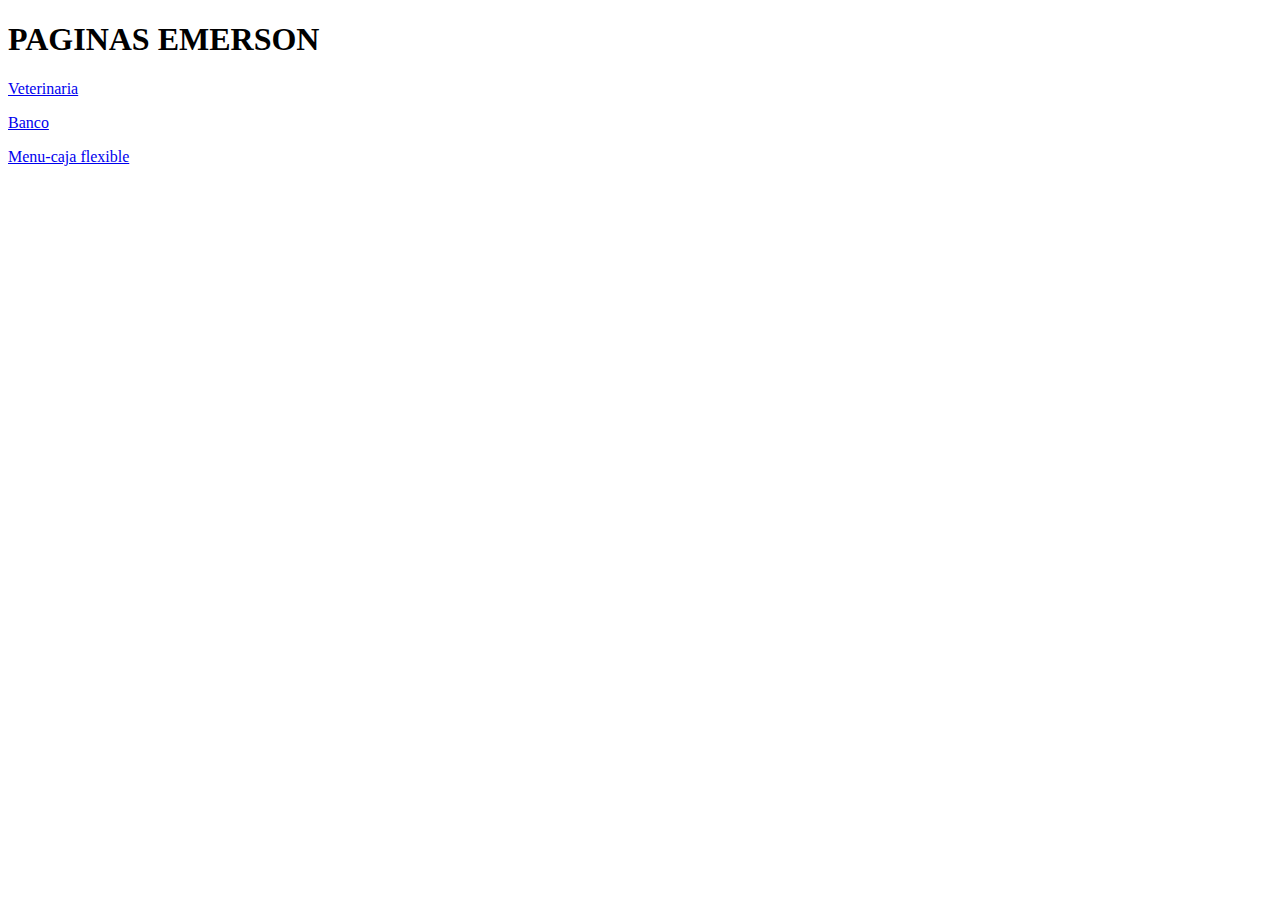
<file: index.html>
<!DOCTYPE html>
<html>
  <head>
    <title>PAGINA EMERSON</title>
    <meta charset="utf-8">
    <title> PAGINAS </title>
    <h1>PAGINAS  EMERSON</h1>
  <p><a href="veterinaria/veterinaria.html"> Veterinaria </a>  </p>
  <p><a href="banco/banco.html"> Banco </a>  </p>
  <p><a href="menu/menu.html"> Menu-caja flexible </a>  </p>
  </head>
  </html>
</file>
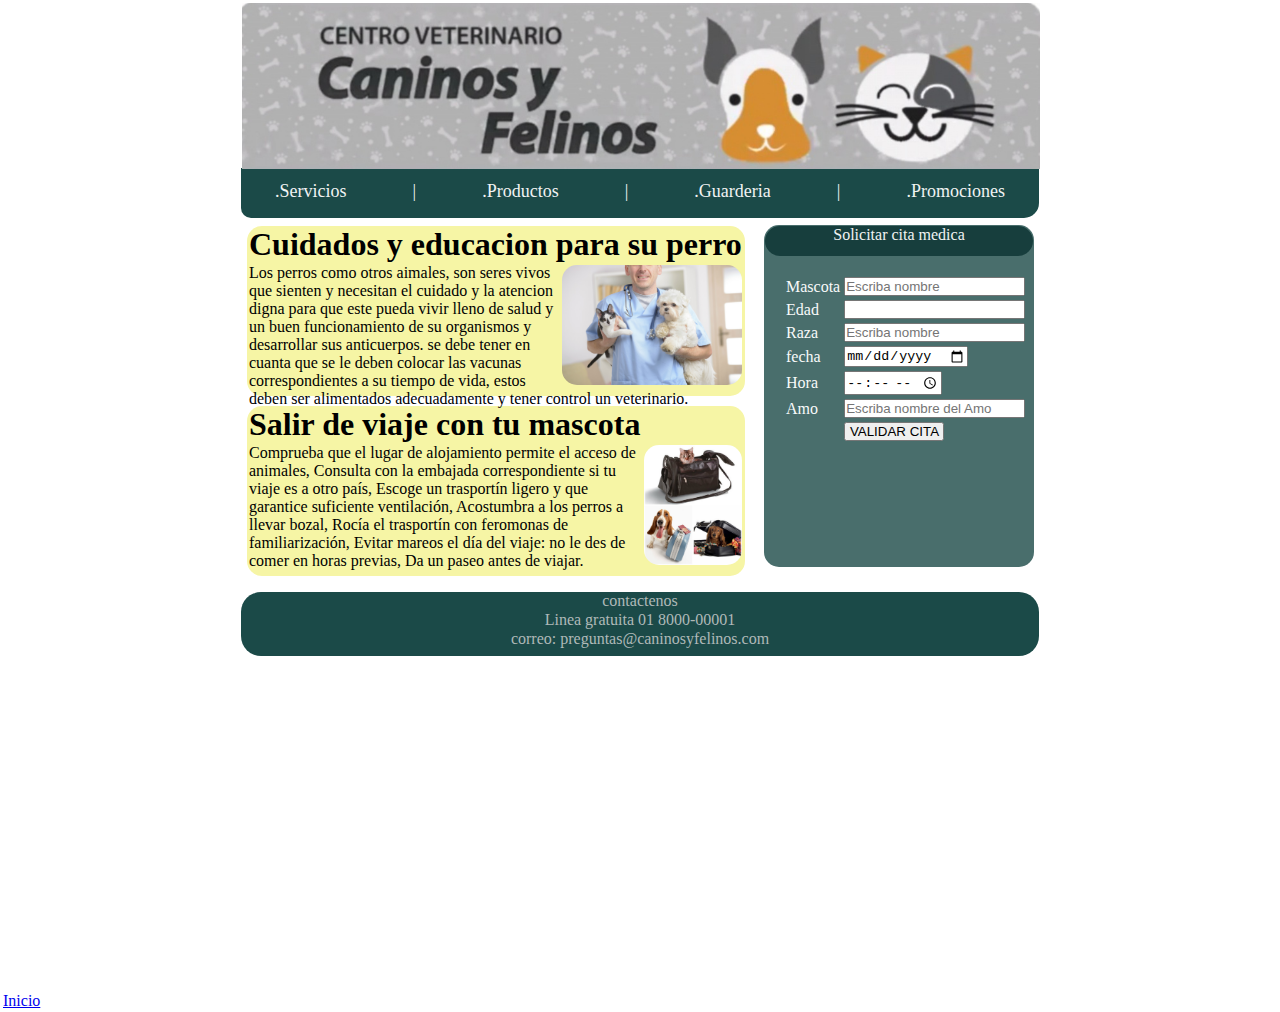
<file: veterinaria/index.html>
<!DOCTYPE html>
<html>
  <head>
    <title>PAGINA EMERSON</title>
    <meta charset="utf-8">
    <link rel="stylesheet"   href="estilos.css">

  </head>
  <body>
    <main>
     <header> <img src="perro.jpg" alt=""> </header>
     <nav>
     <ul>
       <li>.Servicios</li>
       <li>|</li>
       <li>.Productos</li>
       <li>|</li>
       <li>.Guarderia</li>
       <li>|</li>
       <li>.Promociones</li>
     </ul>
     </nav>
     <section>
       <article> <div class="art1">
         <h1>Cuidados y educacion para su perro</h1>
         <p><img src="cuidados.jpg" alt="30px;">
           Los perros como otros aimales,
         son seres vivos que sienten y
       necesitan el cuidado y la atencion digna
     para que este pueda vivir lleno de salud
   y un buen funcionamiento de su organismos y
 desarrollar sus anticuerpos. se debe tener en cuanta
que se le deben colocar las vacunas correspondientes
a su tiempo de vida, estos deben ser alimentados
adecuadamente y tener control un veterinario. </p>
       </div> </article>
       <article> <div class="art2">
      <h1>Salir de viaje con tu mascota</h1>
      <p><img src="viaje.jpg" alt="30px;">
        Comprueba que el lugar de alojamiento permite el acceso de animales,
        Consulta con la embajada correspondiente si tu viaje es a otro país,
        Escoge un trasportín ligero y que garantice suficiente ventilación,
        Acostumbra a los perros a llevar bozal,
        Rocía el trasportín con feromonas de familiarización,
        Evitar mareos el día del viaje: no le des de comer en horas previas,
        Da un paseo antes de viajar.
     </p>

       </div>  </article>
      </section>
      <aside>
       <header> Solicitar cita medica</header>
       <form  action= method=>
         <table>
           <tr>
             <td><label for="nom"> Mascota</label> </td>
             <td><input type="text" name="nom" value="" placeholder="Escriba nombre"> </td>
           </tr>
           <tr>
             <td><label for="edad"> Edad</label> </td>
             <td><input type="number" name="edad"  </td>
           </tr>
           <tr>
             <td><label for="r"> Raza</label> </td>
             <td><input type="text" name="nom" value="" placeholder="Escriba nombre"> </td>
           </tr>
           <tr>
             <td><label for="f"> fecha</label> </td>
             <td><input type="date" name="f"  </td>
           </tr>
           <tr>
             <td><label for="hora"> Hora</label> </td>
             <td><input type="time" name="hora" </td>
           </tr>
           <tr>
             <td><label for="amo"> Amo </label> </td>
             <td><input type="text" name="amo" value="" placeholder="Escriba nombre del Amo"> </td>
            <tr>
              <td><label for="button"> </label> </td>
              <td><input type="button" name="button" value=" VALIDAR CITA " placeholder="Validar cita" </td>
            </tr>
         </tr>
         </table>

       </form>
      </aside>
      <footer>
<p>contactenos</p>
<p>Linea gratuita 01 8000-00001</p>
<p>correo: preguntas@caninosyfelinos.com</p>

       </footer>
    </main>

    <a  href = " ../index.html " > Inicio </a>
  </body>
</html>
</file>
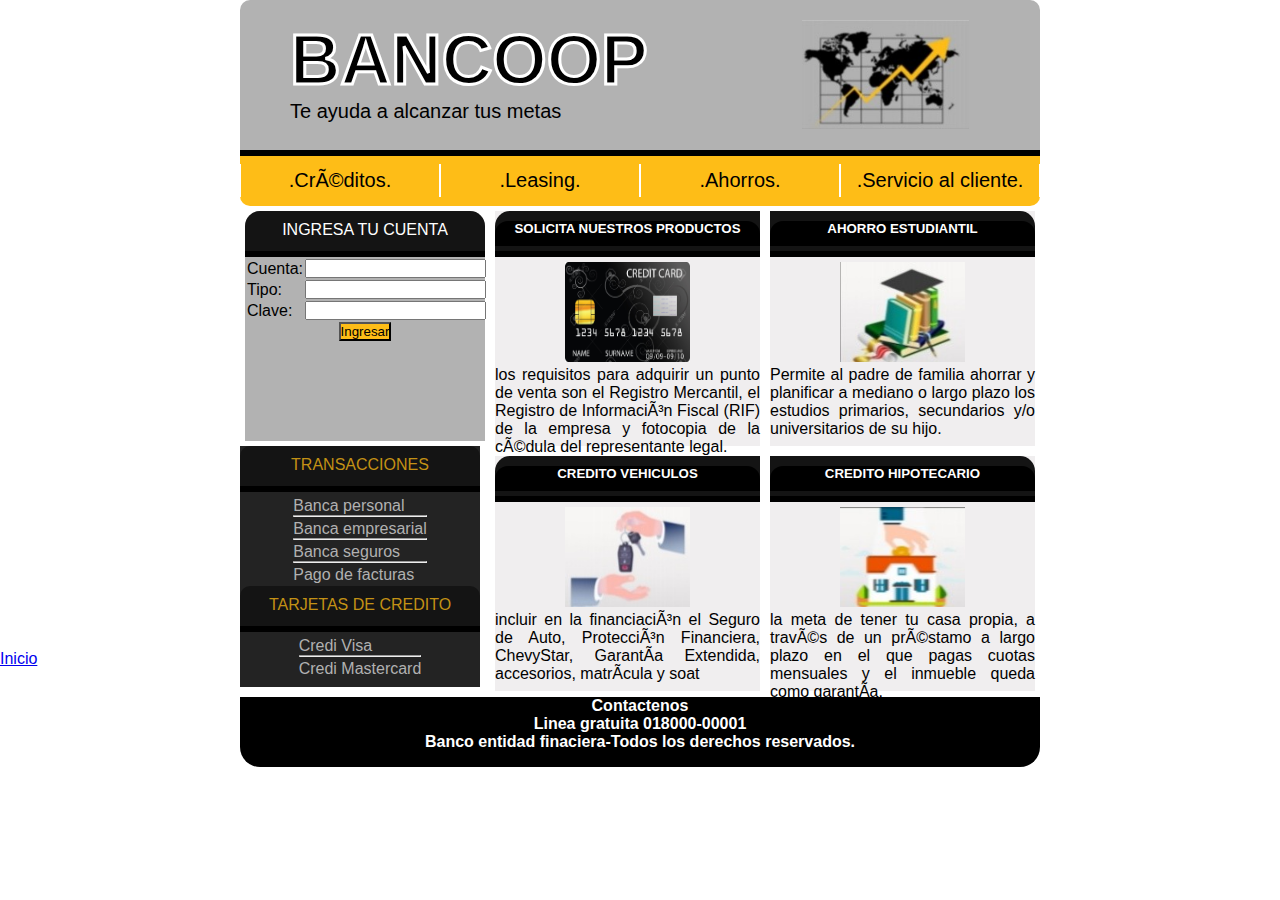
<file: banco/banco.html>
<!DOCTYPE html>
<html>
   <head>
     <html lang="en"

    <meta charset="UTF-8">
     <link rel="stylesheet" href="estilosb.css">
   </head>
  <body>
     <main>
       <header>
      <div id="titulo">
      <h1>BANCOOP</h1>
      <p>Te ayuda a alcanzar tus metas</p>
      </div>
      <div id="logo">
      <img src="logo.jpg">
      </div>
    </header>
     <nav>
      <ol>
       <li><a href="">.Créditos.</a></li>
       <li><a href="">.Leasing.</a></li>
       <li><a href="">.Ahorros.</a></li>
       <li><a href="">.Servicio al cliente.</a></li>
       </ol>
     </nav>
      <section class="servicios">
        <article><header class="titulo" style="border-radius: 0px 15px 0px 0px"><h5>AHORRO ESTUDIANTIL</h5></header>
          <img src="ahorro.jpg" alt="">
          <p>Permite al padre de familia ahorrar y planificar
            a mediano o largo plazo los estudios primarios, secundarios y/o universitarios de su hijo.</P>
        </article>
        <article><header class="titulo" style="border-radius: 15px 0px 0px 0px"><h5>SOLICITA NUESTROS PRODUCTOS</h5></header>
          <img src="productos.jpg" alt="">
          <p>los requisitos para adquirir un punto de venta son el Registro Mercantil, el Registro de Información Fiscal (RIF)
            de la empresa y fotocopia de la cédula  del representante legal.</P>
        </article>
        <article><header class="titulo" style="border-radius: 0px 15px 0px 0px"><h5>CREDITO HIPOTECARIO</h5></header>
          <img src="credito.jpg" alt="">
          <p>la meta de tener tu casa propia, a través de un préstamo a
             largo plazo en el que pagas cuotas mensuales y el inmueble queda como garantía.</P>
        </article>
        <article><header class="titulo" style="border-radius: 15px 0px 0px 0px"><h5>CREDITO VEHICULOS</h5></header>
          <img src="master.jpg" alt="">
          <p> incluir en la financiación el Seguro de Auto,
            Protección Financiera, ChevyStar, Garantía Extendida, accesorios, matrícula y soat</P>
        </article>
      </section>
      <article class="aparte"><center><header class="titulo" style="border-radius: 15px 15px 0px 0px"><label>INGRESA TU CUENTA</label></header>
  			<table>
  				<tr>
  					<td class="datos"><label>Cuenta:</label></td>
  					<td class="datos"><input type="text" name=""></td>
  				</tr>
  				<tr>
  					<td class="datos"><label>Tipo:</label></td>
  					<td class="datos"><input type="text" name=""></td>
  				</tr>
  				<tr>
  					<td class="datos"><label>Clave:</label></td>
  					<td class="datos"><input type="text" name=""></td>
  				</tr>
  			</table><button>Ingresar</button></center>
  		</article>
  		<article class="aparte1"><center>
  			<header class="titulo"; style="color: #C39115">TRANSACCIONES</header>
  			<table>
  				<tr>
  					<td class="textos">Banca personal <hr></td>
  					<td class="textos">Banca empresarial <hr></td>
  					<td class="textos">Banca seguros <hr></td>
  					<td class="textos">Pago de facturas</td>
  				</tr>
  			</table>
  			<header class="titulo"; style="color: #C39115">TARJETAS DE CREDITO</header>
  			<table>
  				<tr>
  					<td class="textos">Credi Visa <hr></td>
  					<td class="textos">Credi Mastercard</td>
  				</tr>
  			</table>
  		</center>
    </article>

    <footer><p id="contactos"><center><h4>Contactenos <br>Linea gratuita 018000-00001 <br>Banco entidad finaciera-Todos los derechos reservados.</h4></p></center></footer>

    </main>
    <a  href = "../index.html " > Inicio </a>
  </body>

</html>
</file>
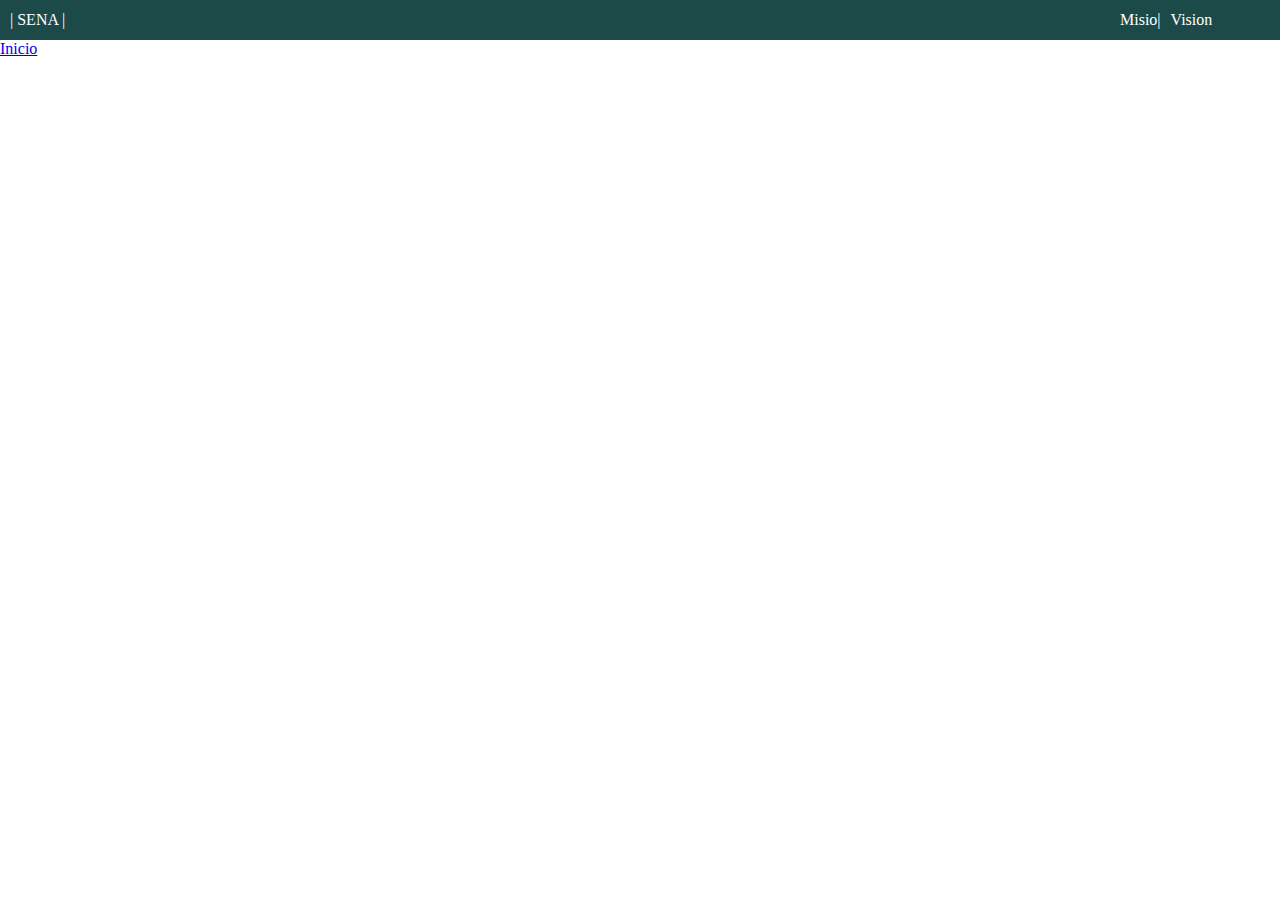
<file: menu/menu.html>
<!DOCTYPE html>
<!DOCTYPE html>
<html lang="en" >
  <head>
    <meta charset="utf-8">
    <meta http-equiv="X-UA-Compatible" content="IE=edge">
    <meta name="viewport" content="width=device-width, initial-scale=1">
    <link rel="stylesheet" href="menu.css">
    <title>Flex box</title>
  </head>
  <body>
    <nav>
      <div id="logo">| SENA |</div>
      <div>
        <ul id="ml">
          <li>Misio|</li>
          <li>Vision</li>
        </ul>
        <span id="ma"> | Menu |</span>
      </div>
    </nav>
    <a  href = "../index.html " > Inicio </a>
  </body>
</html>
</file>
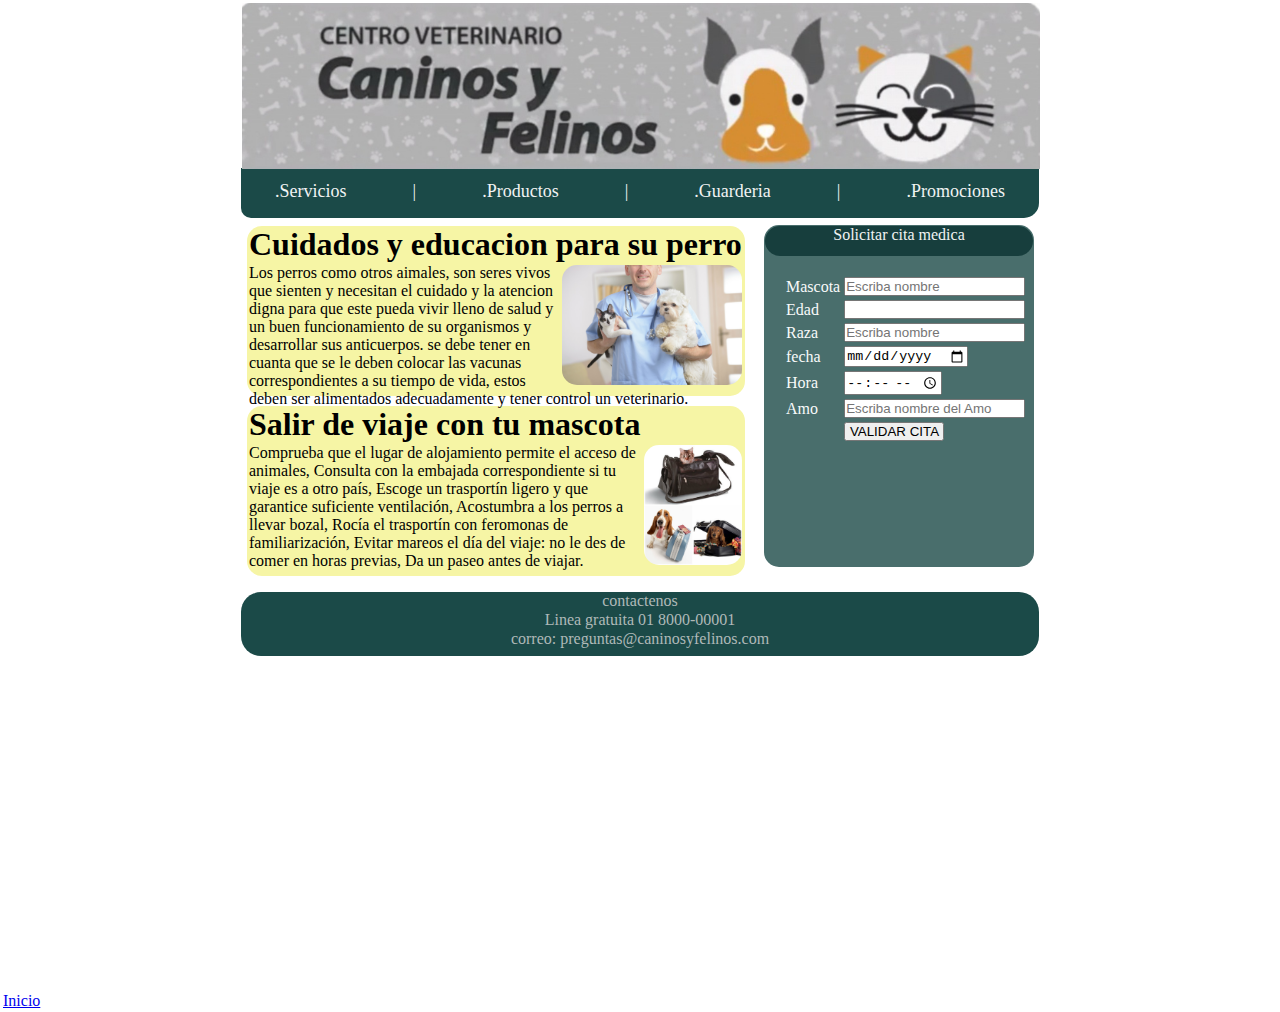
<file: veterinaria/veterinaria.html>
<!DOCTYPE html>
<html>
  <head>
    <title>PAGINA EMERSON</title>
    <meta charset="utf-8">
    <link rel="stylesheet"   href="estilos.css">

  </head>
  <body>
    <main>
     <header> <img src="perro.jpg" alt=""> </header>
     <nav>
     <ul>
       <li>.Servicios</li>
       <li>|</li>
       <li>.Productos</li>
       <li>|</li>
       <li>.Guarderia</li>
       <li>|</li>
       <li>.Promociones</li>
     </ul>
     </nav>
     <section>
       <article> <div class="art1">
         <h1>Cuidados y educacion para su perro</h1>
         <p><img src="cuidados.jpg" alt="30px;">
           Los perros como otros aimales,
         son seres vivos que sienten y
       necesitan el cuidado y la atencion digna
     para que este pueda vivir lleno de salud
   y un buen funcionamiento de su organismos y
 desarrollar sus anticuerpos. se debe tener en cuanta
que se le deben colocar las vacunas correspondientes
a su tiempo de vida, estos deben ser alimentados
adecuadamente y tener control un veterinario. </p>
       </div> </article>
       <article> <div class="art2">
      <h1>Salir de viaje con tu mascota</h1>
      <p><img src="viaje.jpg" alt="30px;">
        Comprueba que el lugar de alojamiento permite el acceso de animales,
        Consulta con la embajada correspondiente si tu viaje es a otro país,
        Escoge un trasportín ligero y que garantice suficiente ventilación,
        Acostumbra a los perros a llevar bozal,
        Rocía el trasportín con feromonas de familiarización,
        Evitar mareos el día del viaje: no le des de comer en horas previas,
        Da un paseo antes de viajar.
     </p>

       </div>  </article>
      </section>
      <aside>
       <header> Solicitar cita medica</header>
       <form  action= method=>
         <table>
           <tr>
             <td><label for="nom"> Mascota</label> </td>
             <td><input type="text" name="nom" value="" placeholder="Escriba nombre"> </td>
           </tr>
           <tr>
             <td><label for="edad"> Edad</label> </td>
             <td><input type="number" name="edad"  </td>
           </tr>
           <tr>
             <td><label for="r"> Raza</label> </td>
             <td><input type="text" name="nom" value="" placeholder="Escriba nombre"> </td>
           </tr>
           <tr>
             <td><label for="f"> fecha</label> </td>
             <td><input type="date" name="f"  </td>
           </tr>
           <tr>
             <td><label for="hora"> Hora</label> </td>
             <td><input type="time" name="hora" </td>
           </tr>
           <tr>
             <td><label for="amo"> Amo </label> </td>
             <td><input type="text" name="amo" value="" placeholder="Escriba nombre del Amo"> </td>
            <tr>
              <td><label for="button"> </label> </td>
              <td><input type="button" name="button" value=" VALIDAR CITA " placeholder="Validar cita" </td>
            </tr>
         </tr>
         </table>

       </form>
      </aside>
      <footer>
<p>contactenos</p>
<p>Linea gratuita 01 8000-00001</p>
<p>correo: preguntas@caninosyfelinos.com</p>

       </footer>
    </main>

    <a  href = "../index.html " > Inicio </a>
  </body>
</html>
</file>
<file: veterinaria/estilos.css>
* {
  margin: 1px;
  padding: 0;
}
main {

  height: 990px;
  margin: auto;
  margin: top 10px;
  width: 800px;
}

header {

  height: 165px;
  border-bottom-left-radius: 10px;
  border-radius: 15px;
}
header img {
    width: 100%;

}

nav {
  text-align:center;
  height:50px;
  background-color: #1B4A48;
  border-bottom-left-radius: 10px;
  border-bottom-right-radius: 15px;

}

nav ul {
  list-style: none;
  padding-top: 13px;
}

nav ul li {
  display: inline;
  color: #F1F3F3;
  padding: 10px 30px 10px 30px;
  font-size: 18px;
}
section  {
margin: 6px;
  height: 360px;
  width: 500px;
  display: inline-block;
  border-radius: 15px;
}

}
section h1{
    text-align: center;
}

section article{
    background-color: #F6F5A5;
    border-radius;
    width:auto;
    border-radius: 15px;
   height: 170px;
   margin-bottom: 10px;
}

section img  {
  height: 120px;
  float: right;
    border-radius: 15px;
}
aside {
  background-color: #496E6C;
  height: 342px;
  width: 270px;
  border-radius: 15px;
  float: right;
  color: #F8FAFA;
  margin: 6px;
   margin-bottom: 10px;
}

aside header {
  text-align: center;
  color: #F1F3F3;
  background-color:#173E3D;
  border-top-left-radius: 15px;
  border-top-right-radius: 15px;
  height: 30px;

}


aside form {
  margin:18px;
   margin-bottom: 10px;
}
footer {

  height: 64px;
 clear: both;
 background-color: #1B4A48;
 border-radius: 20px;
}
footer p {
  text-align: center;
    color: #AFB9B8 ;
}
</file>
<file: banco/estilosb.css>
*{
  padding:0px;
  margin:0px;
  font-family: 'Roboto', sans-serif;
}
main{
    width:800px;
    height:650px;
    margin:0px auto;
}
header{
    background-color:#B2B2B2;
    height:150px;
    border-bottom:6px solid black;
    border-radius:10px 10px 0px 0px;
}
header h1{
    color: black;
    font-size:4.375rem;
    -webkit-text-stroke: 3px white;
}
header div{
    margin:35px;
    margin-top:20px;
    height:109px;
}
header #titulo{
    margin-left:50px;
    float: left;
}
header #logo{
    width:209px;
    margin-right:50px;
    float:right;
    text-align:center;
}
header #logo img{
    width:100%;
    height:100%;
    object-fit: contain;
}
header p{
    color:black;
    font-size:1.25rem;
    font-weight:500;
}
nav{
    background-color:#FEBD17;
    height:50px;
    border-radius:0px 0px 10px 10px;
}
nav ol{

    width:100%;
    list-style:none;
    display:flex;
}
nav li{
    width:200px;
    padding-top:5px;
    padding-bottom:5px;
    text-align:center;
    border-left:1px solid white;
    border-right:1px solid white;
}
nav a{
    color:black;
    font-size:1.25rem;
    text-decoration:none;
}


.servicios{
    width:550px;
    height:auto;
    float: right;
}
.servicios article{
  width:265px;
  text-align: center;
  height:235px;
  margin:5px;
  background-color:#F0EEEF;
  float: right;
}

 article h5{
  background-color:#000000;
  border-radius:13px 13px 0px 0px;
  color: #ffffff;
  height: 25px;
  text-align: center;
}


aside{
  background-color:#B2B2B2;
  float: left;
  width: 268px;
  height: 230px;
}

aside header h3{
  background-color:#000000;
  border-radius:10px 10px 0px 0px;
  color: #ffffff;
  height: 25px;
  text-align: center;
}

article button{
  text-align: center;
  background-color:#FEBD17;
}

.contenido{
  width:240px;
  height:210px;
  float: left;
  margin:5px;
}
.aparte{
	background-color: #B2B2B2;
	margin-bottom: 15px;
  margin:5px;
	height: 230px;
	width: 240px;
	border-radius: 15px 15px 0px 0px;
}

.aparte1{
	background-color: #232323;
	height: 241px;
	width: 240px;
	display: block;
}

.titulo{
	background-color: #141414;
	color: white;
	padding-top: 10px;
	width: 100%;
	height: 30px;
}

.textos{
	display: block;
	color: #B1B1B1;
	margin-top: 3px;
}

section article img {
  height: 100px;
  width: 125px;
  margin-top: 5px;
}
section article p {
  color: black;
  display: block;
  text-align: justify;
}

footer{
	background-color: #000000;
	color: #ffffff;
	border-radius: 0px 0px 20px 20px;
	margin-bottom: 10px;
	height: 70px;
	width: 800px;
	clear: both;
  margin-top: 10px;
}
</file>
<file: menu/menu.css>
*{
  margin: 0;
  padding: 0;
}
nav {
  display: flex;
  align-items:center;
  justify-content: space-between;
  background-color: #1B4A48;
  height: 40px;
}

nav div {

padding: 10px;
  width: 150px;
  color: #ffffff;
}

ul {
  display: flex;
  list-style: none;
}

ul li {
  margin-right: 10px;
}

#ma {
  display: none;
  color: yellow;
}


@media only screen and (max-width:600px) {
#logo {
  color: yellow;
}

#ma {
  display: inline;
  color: yellow;
 }
#ml {
  display: none;
}

}
</file>
